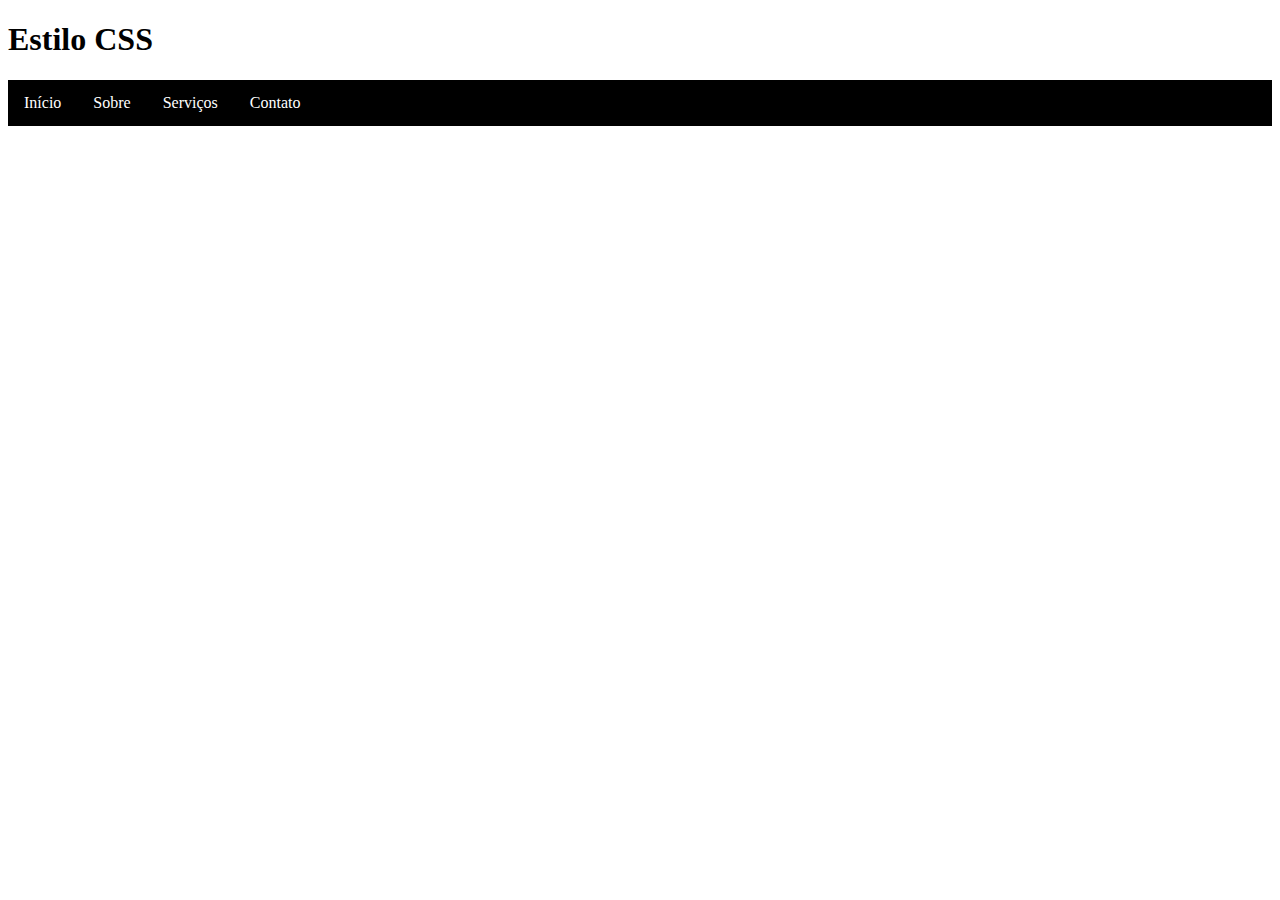
<file: pagina2.html>
<!DOCTYPE html>
<html lang="en">
<head>
    <meta charset="UTF-8">
    <meta name="viewport" content="width=device-width, initial-scale=1.0">
    <link rel="stylesheet" href="pagina2.css">
    <title>Document</title>
</head>
<body>
    <h1>Estilo CSS</h1>
    <ul>
        <li><a href="#">Início</a></li>

        <li><a href="#">Sobre</a></li>

        <li class="dropdonw"><a class="dropbtn" href="#">Serviços</a>
        <div class="dropdown-content">
            <a href="#">Link</a>
            <a href="#">Link</a>
            <a href="#">Link</a>
            <a href="#">Link</a>
        </div></li>

        <li><a href="#">Contato</a></li>
    </ul>
</body>
</html>
</file>
<file: pagina2.css>
ul{
    background: black;
    list-style-type: none;
    padding: 0;
    margin: 0;
    overflow: hidden;
}
li{
    float: left;
}
li a, .dropbtn{
    display: inline-block;
    padding: 14px 16px;
    text-decoration: none;
    color: white;
}
li a:hover, .dropdonw:hover .dropbtn{
    background: red;
}
li.dropdonw{
    display: inline-block;
}
.dropdown-content{
    display: none;
    position: absolute;
    background: white;
    width: 150px;
}
.dropdown-content a{
    color: black;
    display: block;
    border: 1px solid rgb(187, 185, 185);
}
.dropdown-content a:hover{
    color: white;
}
.dropdonw:hover .dropdown-content{
    display: block;
}
</file>
